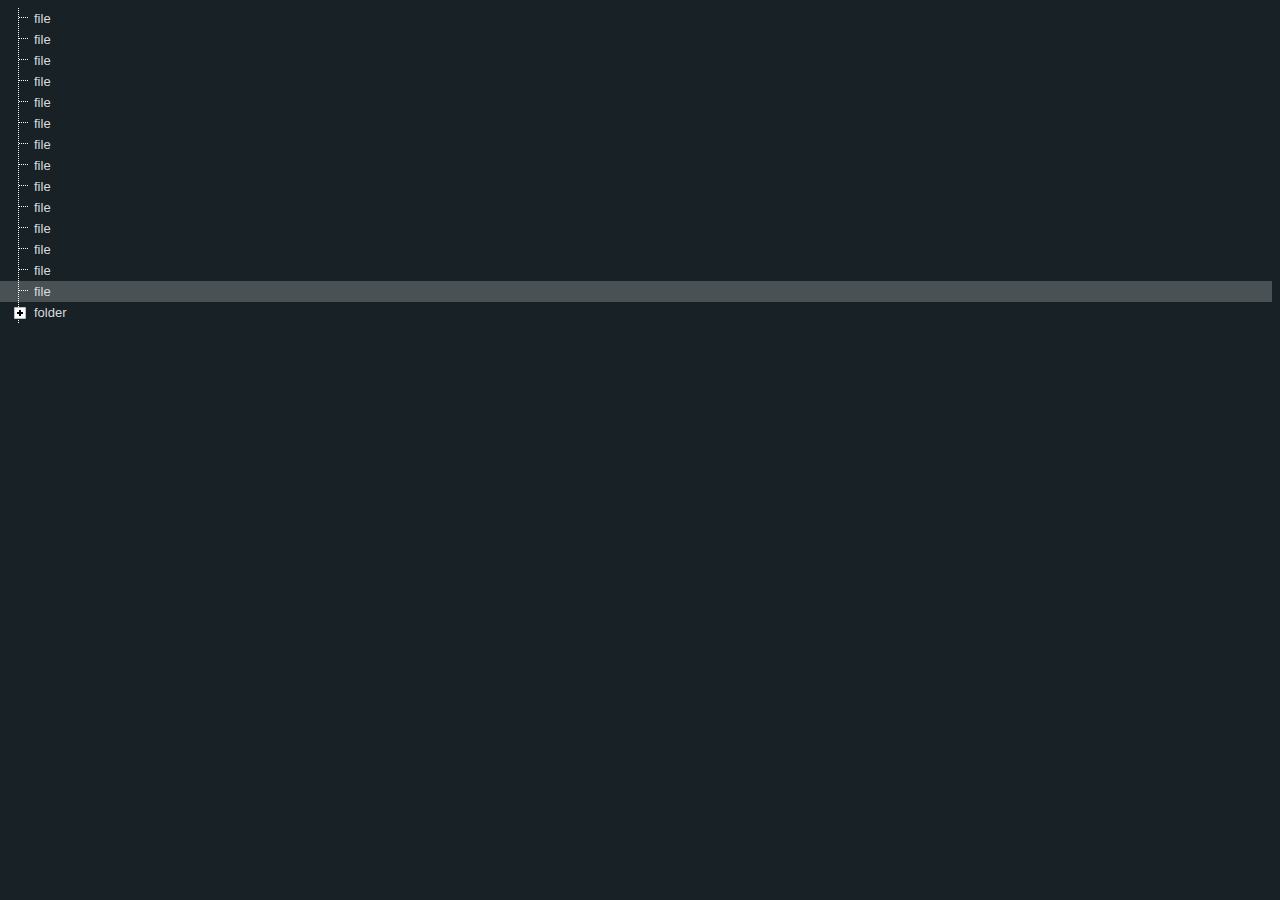
<file: _scratch/tree.js-master/example - 4/index.html>
<!DOCTYPE html>
<html>
<head>
  <link rel="stylesheet" href="../tree.css">
  <link rel="stylesheet" href="index.css">
</head>
<body>
  <div id="tree" class=""></div>

  <script src="../tree.js"></script>
  <script src="index.js"></script>
</body>
</html>
</file>
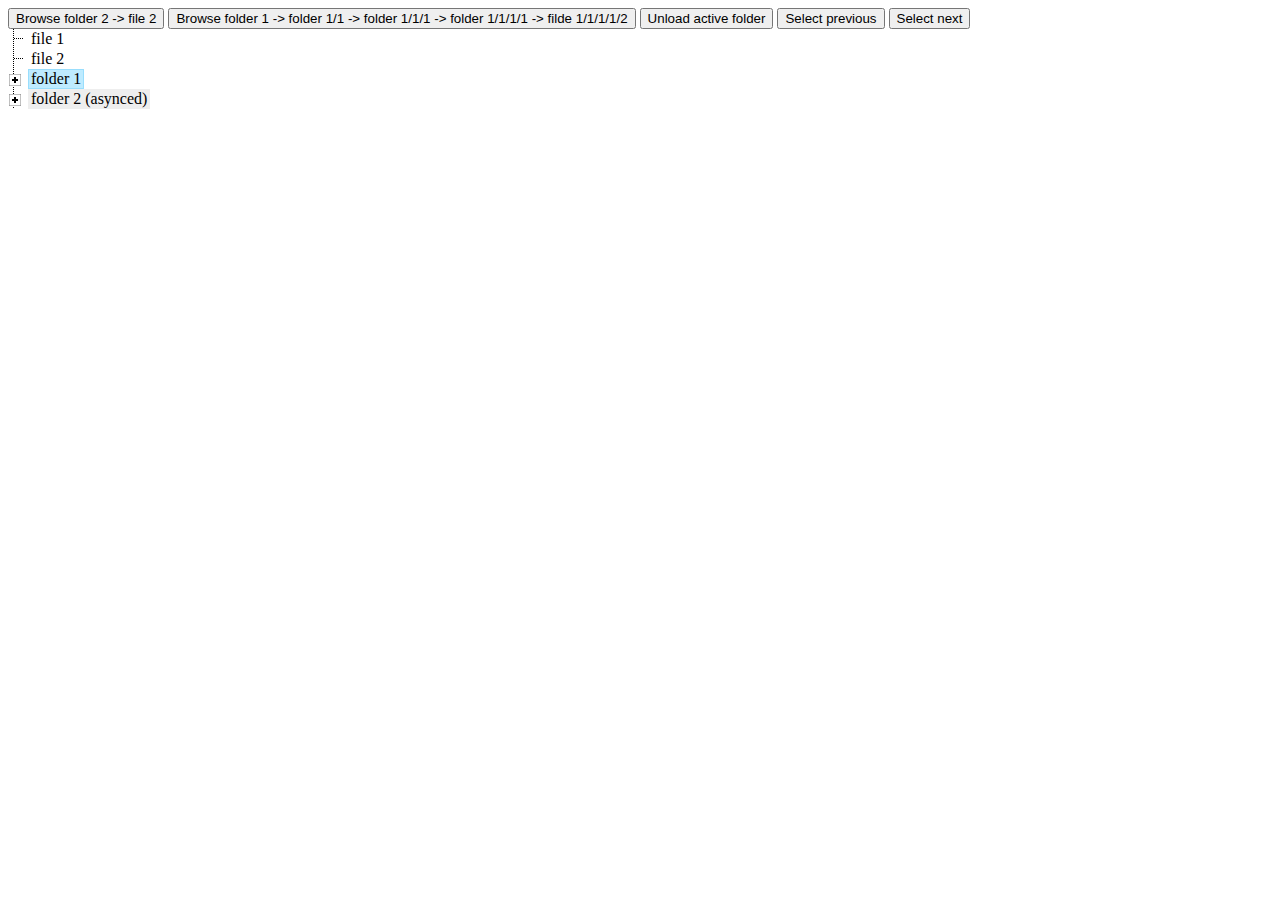
<file: _scratch/tree.js-master/example - 1/example.html>
<!DOCTYPE html>
<html>
<head>
  <link rel="stylesheet" href="../tree.css">
</head>
<body>
  <div>
    <input type="button" id="browse-1" value="Browse folder 2 -> file 2">
    <input type="button" id="browse-2" value="Browse folder 1 -> folder 1/1 -> folder 1/1/1 -> folder 1/1/1/1 -> filde 1/1/1/1/2">
    <input type="button" id="unload" value="Unload active folder">
    <input type="button" id="previous" value="Select previous">
    <input type="button" id="next" value="Select next">
  </div>
  <div id="tree"></div>
  <script src="../tree.js"></script>
  <script src="example.js"></script>
</body>
</html>
</file>
<file: _scratch/tree.js-master/tree.css>
/* simple tree */
.simple-tree {
  user-select: none;
  -moz-user-select: none;
}
.simple-tree>details>summary {
  display: none;
}
.simple-tree a,
.simple-tree summary {
  display: block;
  width: fit-content;
  width: -moz-fit-content;
  border: solid 1px transparent;
  padding: 0 2px;
  outline: none;
  cursor: pointer;
}
.simple-tree a {
  text-decoration: none;
  color: inherit;
}
.simple-tree ::-webkit-details-marker {
  display: none;
}
.simple-tree summary {
  list-style-type: none;
  background-color: #eee;
  outline: none;
}
.simple-tree.dark summary {
  background-color: #444;
}
.simple-tree details>:not(details),
.simple-tree details {
  position: relative;
}
.simple-tree details :not(summary) {
  margin-left: 20px;
}
.simple-tree.nodots details :not(summary) {
  margin-left: 12px;
}
.simple-tree details::before,
.simple-tree details>:not(details)::before {
  content: '';
  width: 10px;
  display: block;
  position: absolute;
}
.simple-tree details::before,
.simple-tree details>:not(details)::before {
  background: url('data:image/svg+xml;utf8,<svg viewBox="0 0 2 2" xmlns="http://www.w3.org/2000/svg"><g><rect x="0" y="0" width="1" height="1"/></g></svg>') left top / 2px 2px;
}
.simple-tree.dark details::before,
.simple-tree.dark details>:not(summary)::before {
  background-image: url('data:image/svg+xml;utf8,<svg viewBox="0 0 2 2" xmlns="http://www.w3.org/2000/svg"><g><rect x="0" y="0" width="1" height="1" fill="white"/></g></svg>');
}
.simple-tree.nodots details::before,
.simple-tree.nodots details>:not(summary)::before {
  background-image: none;
}
.simple-tree details::before {
  top: 0;
  height: 100%;
  background-repeat: repeat-y;
  left: 5px;
  z-index: -1;
}
.simple-tree details>:not(details)::before {
  top: 8px;
  height: calc(100% - 8px);
  background-repeat: repeat-x;
  left: -15px;
}
.simple-tree details>summary::before {
  background: url('data:image/svg+xml;utf8,<svg viewBox="0 0 12 12" xmlns="http://www.w3.org/2000/svg"><g><rect x="0" y="0" width="12" height="12" fill="white" stroke="gray" stroke-width="1"/><line x1="3" y1="6" x2="9" y2="6" stroke="black" stroke-width="2"/><line x1="6" y1="3" x2="6" y2="9" stroke="black" stroke-width="2"/></g></svg>') center center / 12px 12px no-repeat;
  left: -22px;
  top: 2px;
  width: 16px;
  height: 16px;
}
.simple-tree details[open]>summary::before {
  background-image: url('data:image/svg+xml;utf8,<svg viewBox="0 0 12 12" xmlns="http://www.w3.org/2000/svg"><title/><g><rect x="0" y="0" width="12" height="12" fill="white" stroke="gray" stroke-width="1"/><line x1="3" y1="6" x2="9" y2="6" stroke="black" stroke-width="2"/></g></svg>');
}
/* async tree */
.async-tree details[open][data-loaded=false] {
  pointer-events: none;
}
.async-tree details[open][data-loaded=false]>summary::before {
  background-image: url('data:image/svg+xml;utf8,<svg viewBox="0 0 64 64" xmlns="http://www.w3.org/2000/svg"><g><animateTransform attributeName="transform" type="rotate" from="0 32 32" to="360 32 32" dur="1s" repeatCount="indefinite"/><circle cx="32" cy="32" r="32" fill="whitesmoke"/><path d="M 62 32 A 30 30 0 0 0 32 2" style="stroke: black; stroke-width:6; fill:none;"/></g></svg>');
}
.async-tree.black details[open][data-loaded=false]>summary::before {
  background-image: url('data:image/svg+xml;utf8,<svg viewBox="0 0 64 64" xmlns="http://www.w3.org/2000/svg"><g><animateTransform attributeName="transform" type="rotate" from="0 32 32" to="360 32 32" dur="1s" repeatCount="indefinite"/><circle cx="32" cy="32" r="32" fill="whitesmoke"/><path d="M 62 32 A 30 30 0 0 0 32 2" style="stroke: white; stroke-width:6; fill:none;"/></g></svg>');
}
/* select tree */
.select-tree .selected {
  background-color: #beebff;
  border-color: #99defd;
  z-index: 1;
}

.select-tree.dark .selected {
  background-color: #3a484e;
  border-color: #99defd;
}
</file>
<file: _scratch/tree.js-master/example - 4/index.css>
:root {
  --bg-color: #182126;
  --color: #d9dbdc;
  --selected-bg-color: #4a5154;
}
body {
  background-color: var(--bg-color);
  color: var(--color);
  font-family: "Helvetica Neue",Helvetica,sans-serif;
  font-size: 13px;
}
.simple-tree {
  padding-left: 5px;
}
.simple-tree a,
.simple-tree summary {
  width: unset;
}
.simple-tree summary,
.simple-tree.dark summary {
  background-color: var(--bg-color);
}
.select-tree a.selected,
.select-tree.dark a.selected {
  z-index: -2;
}
.select-tree .selected,
.select-tree.dark .selected {
  background-color: var(--selected-bg-color);
  border-color: transparent;
  box-shadow: -50vw 0 0 var(--selected-bg-color);
}
.simple-tree summary {
  padding: 0 10px;
}
.simple-tree a,
.simple-tree summary {
  padding: 2px 0;
}
</file>
